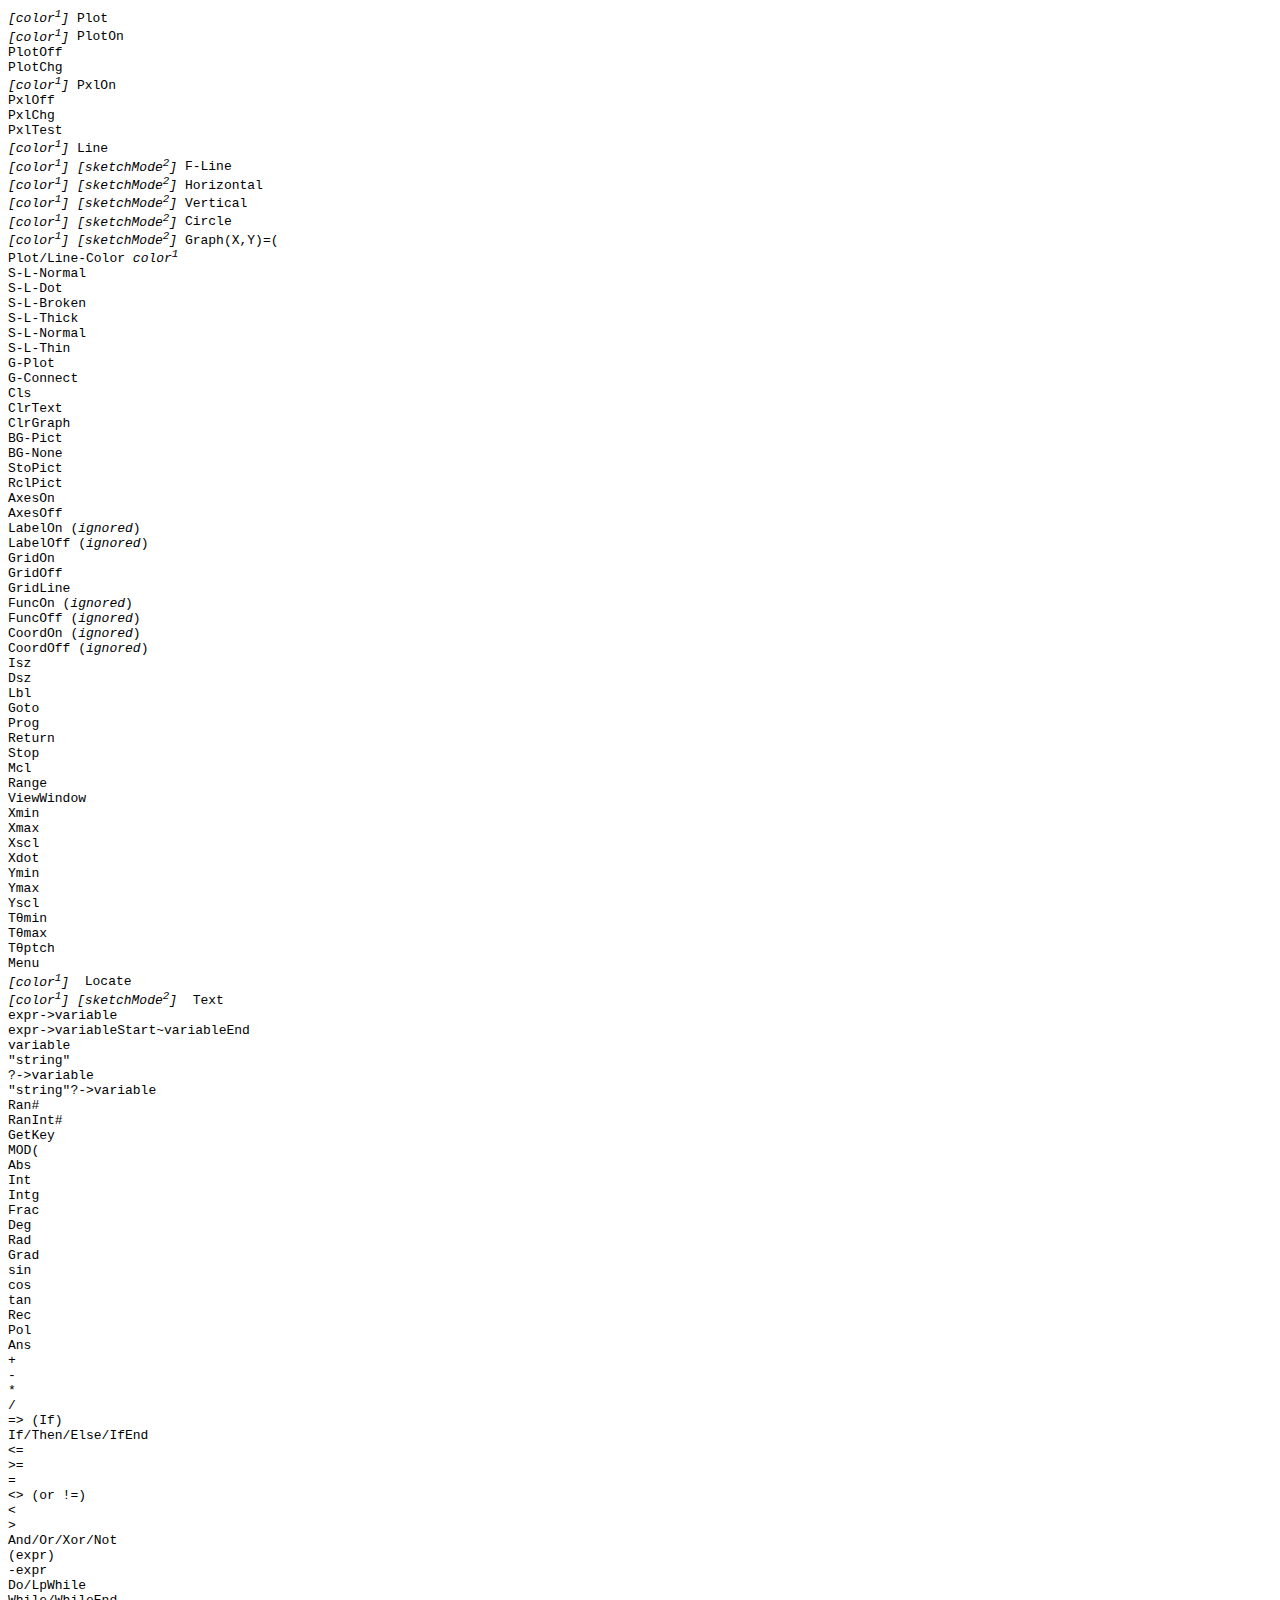
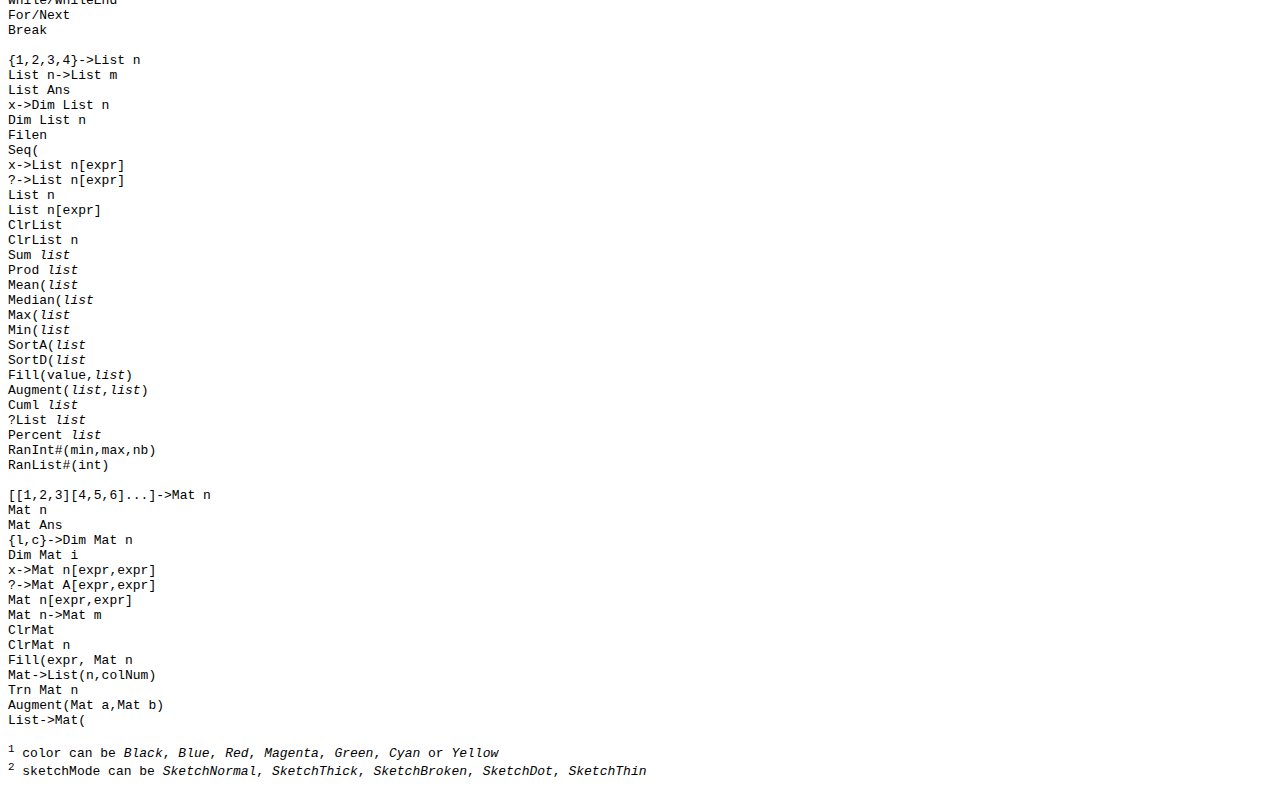
<file: public/availablefunctions.html>
<html>
<head>
  <meta http-equiv="content-type" content="text/html; charset=utf-8" />
</head>
  <body>
    <pre>
<i>[color<sup>1</sup>]</i> Plot
<i>[color<sup>1</sup>]</i> PlotOn
PlotOff
PlotChg
<i>[color<sup>1</sup>]</i> PxlOn
PxlOff
PxlChg
PxlTest
<i>[color<sup>1</sup>]</i> Line
<i>[color<sup>1</sup>]</i> <i>[sketchMode<sup>2</sup>]</i> F-Line
<i>[color<sup>1</sup>]</i> <i>[sketchMode<sup>2</sup>]</i> Horizontal
<i>[color<sup>1</sup>]</i> <i>[sketchMode<sup>2</sup>]</i> Vertical
<i>[color<sup>1</sup>]</i> <i>[sketchMode<sup>2</sup>]</i> Circle
<i>[color<sup>1</sup>]</i> <i>[sketchMode<sup>2</sup>]</i> Graph(X,Y)=(
Plot/Line-Color <i>color<sup>1</sup></i>
S-L-Normal
S-L-Dot
S-L-Broken
S-L-Thick
S-L-Normal
S-L-Thin
G-Plot
G-Connect
Cls
ClrText
ClrGraph
BG-Pict
BG-None
StoPict
RclPict
AxesOn
AxesOff
LabelOn (<i>ignored</i>)
LabelOff (<i>ignored</i>)
GridOn
GridOff
GridLine
FuncOn (<i>ignored</i>)
FuncOff (<i>ignored</i>)
CoordOn (<i>ignored</i>)
CoordOff (<i>ignored</i>)
Isz
Dsz
Lbl
Goto
Prog
Return
Stop
Mcl
Range
ViewWindow
Xmin
Xmax
Xscl
Xdot
Ymin
Ymax
Yscl
Tθmin
Tθmax
Tθptch
Menu
<i>[color<sup>1</sup>]</i>  Locate
<i>[color<sup>1</sup>]</i> <i>[sketchMode<sup>2</sup>]</i>  Text
expr->variable
expr->variableStart~variableEnd
variable
"string"
?->variable
"string"?->variable
Ran#
RanInt#
GetKey
MOD(
Abs
Int
Intg
Frac
Deg
Rad
Grad
sin
cos
tan
Rec
Pol
Ans
+
-
*
/
=> (If)
If/Then/Else/IfEnd
<=
>=
=
<> (or !=)
<
>
And/Or/Xor/Not
(expr)
-expr
Do/LpWhile
While/WhileEnd
For/Next
Break

{1,2,3,4}->List n
List n->List m
List Ans
x->Dim List n
Dim List n
Filen
Seq(
x->List n[expr]
?->List n[expr]
List n
List n[expr]
ClrList
ClrList n
Sum <i>list</i>
Prod <i>list</i>
Mean(<i>list</i>
Median(<i>list</i>
Max(<i>list</i>
Min(<i>list</i>
SortA(<i>list</i>
SortD(<i>list</i>
Fill(value,<i>list</i>)
Augment(<i>list</i>,<i>list</i>)
Cuml <i>list</i>
?List <i>list</i>
Percent <i>list</i>
RanInt#(min,max,nb)
RanList#(int)

[[1,2,3][4,5,6]...]->Mat n
Mat n
Mat Ans
{l,c}->Dim Mat n
Dim Mat i
x->Mat n[expr,expr]
?->Mat A[expr,expr]
Mat n[expr,expr]
Mat n->Mat m
ClrMat
ClrMat n
Fill(expr, Mat n
Mat->List(n,colNum)
Trn Mat n
Augment(Mat a,Mat b)
List->Mat(

<sup>1</sup> color can be <i>Black</i>, <i>Blue</i>, <i>Red</i>, <i>Magenta</i>, <i>Green</i>, <i>Cyan</i> or <i>Yellow</i>
<sup>2</sup> sketchMode can be <i>SketchNormal</i>, <i>SketchThick</i>, <i>SketchBroken</i>, <i>SketchDot</i>, <i>SketchThin</i>
    </pre>
  </body>
</html>
</file>
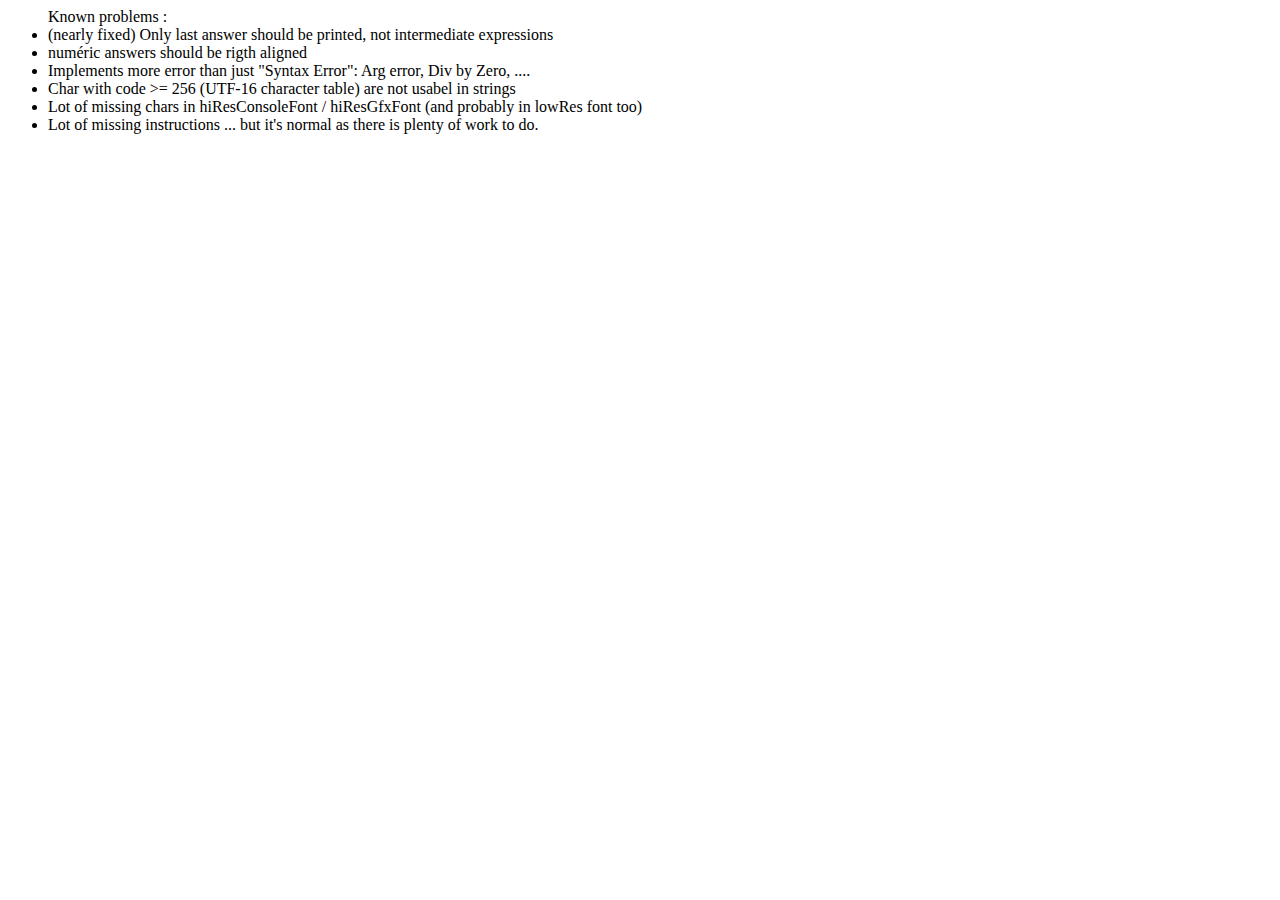
<file: public/knownproblems.html>
<html>
<head>
  <meta http-equiv="content-type" content="text/html; charset=utf-8" />
</head>
  <body>
    <ul>
    Known problems : 
    <li>(nearly fixed) Only last answer should be printed, not intermediate expressions
    <li>numéric answers should be rigth aligned
    <li>Implements more error than just "Syntax Error": Arg error, Div by Zero, ....
    <li>Char with code >= 256 (UTF-16 character table) are not usabel in strings
    <li>Lot of missing chars in hiResConsoleFont / hiResGfxFont (and probably in lowRes font too)
    <li>Lot of missing instructions ... but it's normal as there is plenty of work to do.
    </ul>
  </body>
</html>
</file>
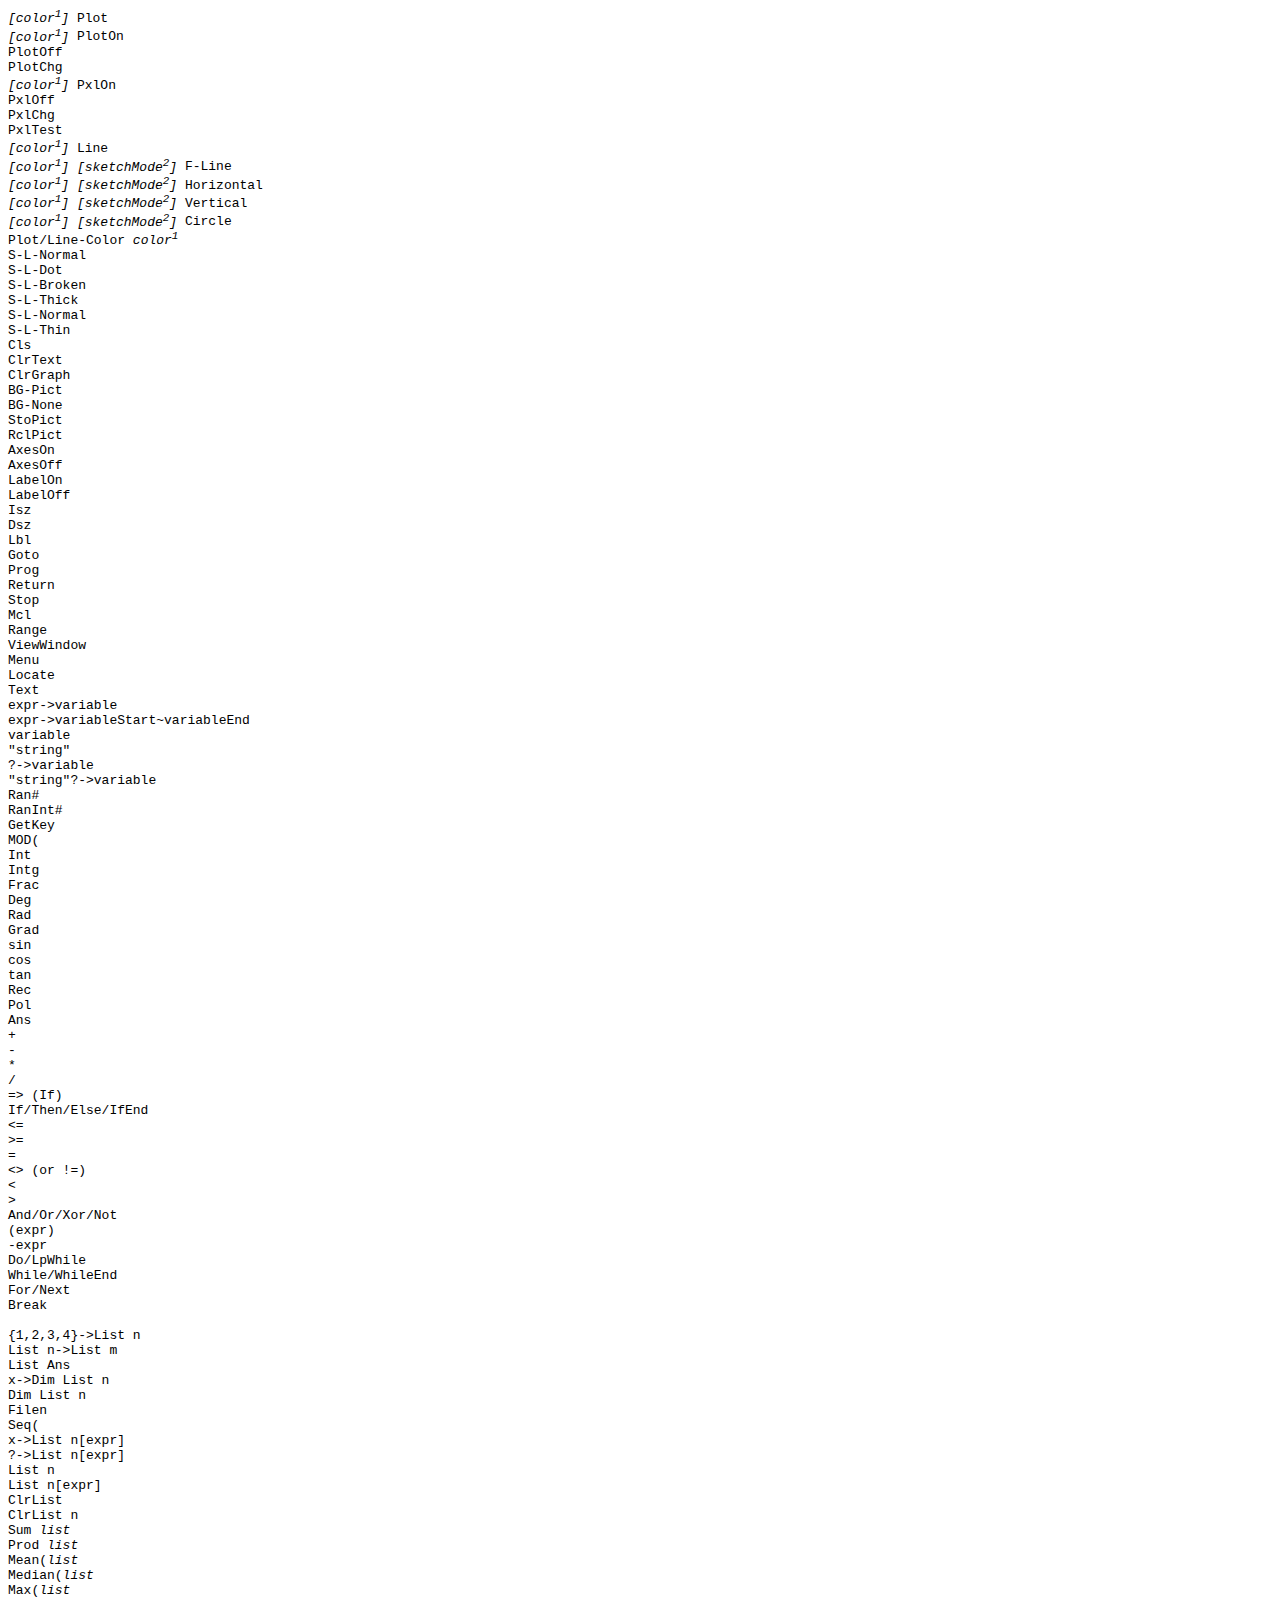
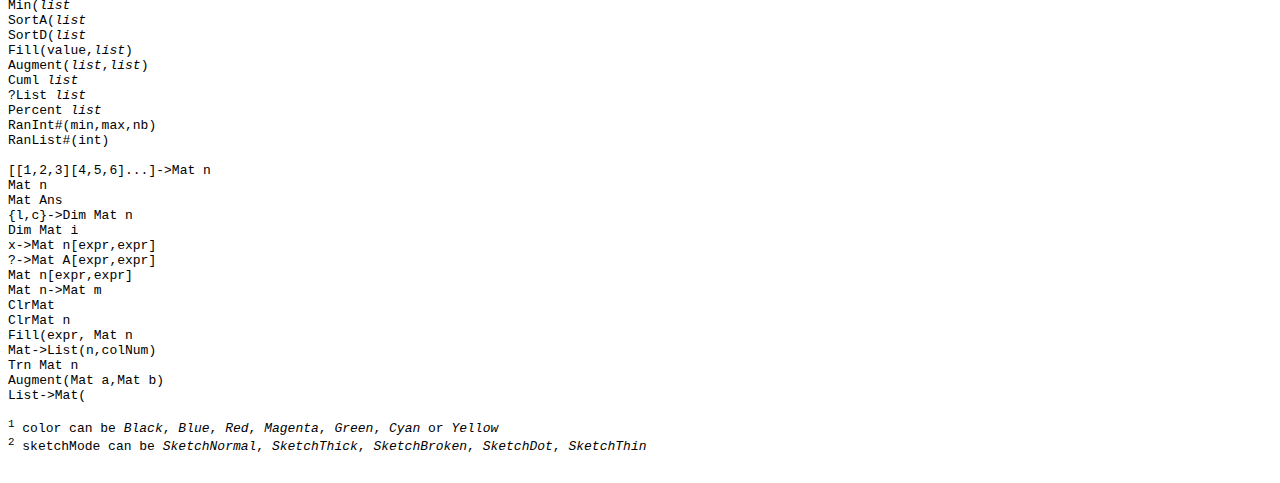
<file: src/availablefunctions.html>
<html>
<head>
  <meta http-equiv="content-type" content="text/html; charset=utf-8" />
</head>
  <body>
    <pre>
<i>[color<sup>1</sup>]</i> Plot
<i>[color<sup>1</sup>]</i> PlotOn
PlotOff
PlotChg
<i>[color<sup>1</sup>]</i> PxlOn
PxlOff
PxlChg
PxlTest
<i>[color<sup>1</sup>]</i> Line
<i>[color<sup>1</sup>]</i> <i>[sketchMode<sup>2</sup>]</i> F-Line
<i>[color<sup>1</sup>]</i> <i>[sketchMode<sup>2</sup>]</i> Horizontal
<i>[color<sup>1</sup>]</i> <i>[sketchMode<sup>2</sup>]</i> Vertical
<i>[color<sup>1</sup>]</i> <i>[sketchMode<sup>2</sup>]</i> Circle
Plot/Line-Color <i>color<sup>1</sup></i>
S-L-Normal
S-L-Dot
S-L-Broken
S-L-Thick
S-L-Normal
S-L-Thin
Cls
ClrText
ClrGraph
BG-Pict
BG-None
StoPict
RclPict
AxesOn
AxesOff
LabelOn
LabelOff
Isz
Dsz
Lbl
Goto
Prog
Return
Stop
Mcl
Range
ViewWindow
Menu
Locate
Text
expr->variable
expr->variableStart~variableEnd
variable
"string"
?->variable
"string"?->variable
Ran#
RanInt#
GetKey
MOD(
Int
Intg
Frac
Deg
Rad
Grad
sin
cos
tan
Rec
Pol
Ans
+
-
*
/
=> (If)
If/Then/Else/IfEnd
<=
>=
=
<> (or !=)
<
>
And/Or/Xor/Not
(expr)
-expr
Do/LpWhile
While/WhileEnd
For/Next
Break

{1,2,3,4}->List n
List n->List m
List Ans
x->Dim List n
Dim List n
Filen
Seq(
x->List n[expr]
?->List n[expr]
List n
List n[expr]
ClrList
ClrList n
Sum <i>list</i>
Prod <i>list</i>
Mean(<i>list</i>
Median(<i>list</i>
Max(<i>list</i>
Min(<i>list</i>
SortA(<i>list</i>
SortD(<i>list</i>
Fill(value,<i>list</i>)
Augment(<i>list</i>,<i>list</i>)
Cuml <i>list</i>
?List <i>list</i>
Percent <i>list</i>
RanInt#(min,max,nb)
RanList#(int)

[[1,2,3][4,5,6]...]->Mat n
Mat n
Mat Ans
{l,c}->Dim Mat n
Dim Mat i
x->Mat n[expr,expr]
?->Mat A[expr,expr]
Mat n[expr,expr]
Mat n->Mat m
ClrMat
ClrMat n
Fill(expr, Mat n
Mat->List(n,colNum)
Trn Mat n
Augment(Mat a,Mat b)
List->Mat(

<sup>1</sup> color can be <i>Black</i>, <i>Blue</i>, <i>Red</i>, <i>Magenta</i>, <i>Green</i>, <i>Cyan</i> or <i>Yellow</i>
<sup>2</sup> sketchMode can be <i>SketchNormal</i>, <i>SketchThick</i>, <i>SketchBroken</i>, <i>SketchDot</i>, <i>SketchThin</i>
    </pre>
  </body>
</html>
</file>
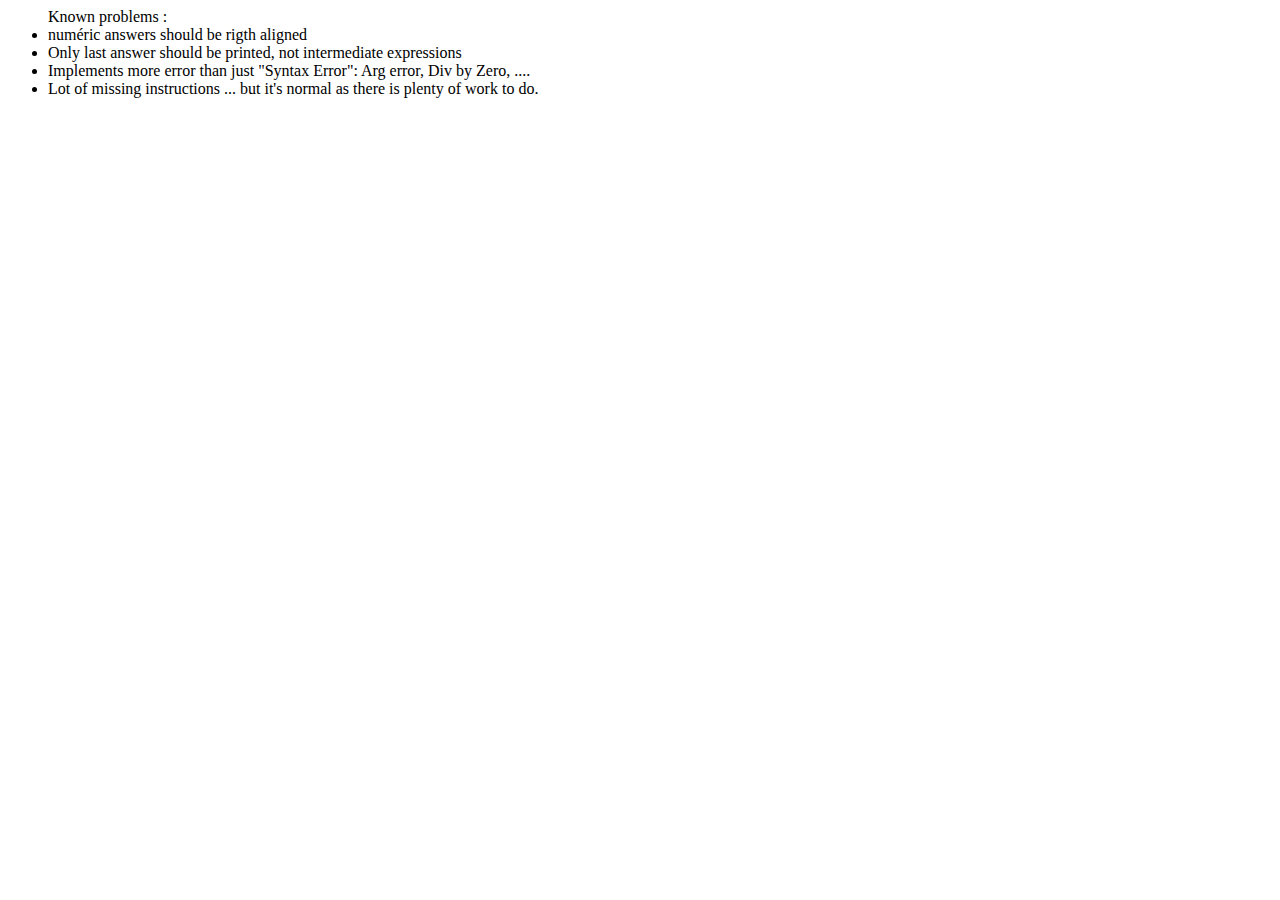
<file: src/knownproblems.html>
<html>
<head>
  <meta http-equiv="content-type" content="text/html; charset=utf-8" />
</head>
  <body>
    <ul>
    Known problems : 
    <li>numéric answers should be rigth aligned
    <li>Only last answer should be printed, not intermediate expressions
    <li>Implements more error than just "Syntax Error": Arg error, Div by Zero, ....
    <li>Lot of missing instructions ... but it's normal as there is plenty of work to do.
    </ul>
  </body>
</html>
</file>
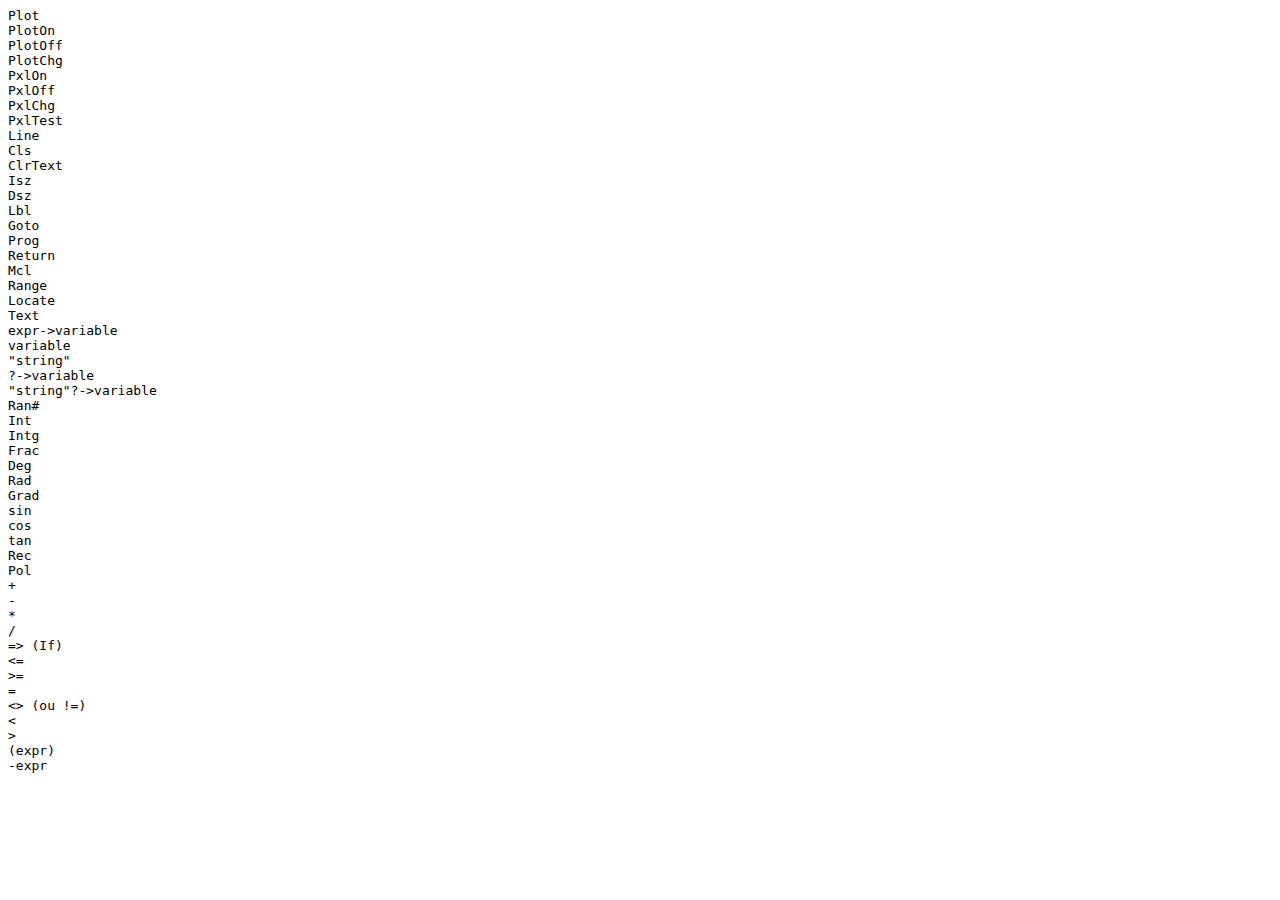
<file: www/availablefunctions.html>
<html>
<head>
  <meta http-equiv="content-type" content="text/html; charset=utf-8" />
</head>
  <body>
    <pre>
Plot
PlotOn
PlotOff
PlotChg
PxlOn
PxlOff
PxlChg
PxlTest
Line
Cls
ClrText
Isz
Dsz
Lbl
Goto
Prog
Return
Mcl
Range
Locate
Text
expr->variable
variable
"string"
?->variable
"string"?->variable
Ran#
Int
Intg
Frac
Deg
Rad
Grad
sin
cos
tan
Rec
Pol
+
-
*
/
=> (If)
<=
>=
=
<> (ou !=)
<
>
(expr)
-expr
    </pre>
  </body>
</html>
</file>
